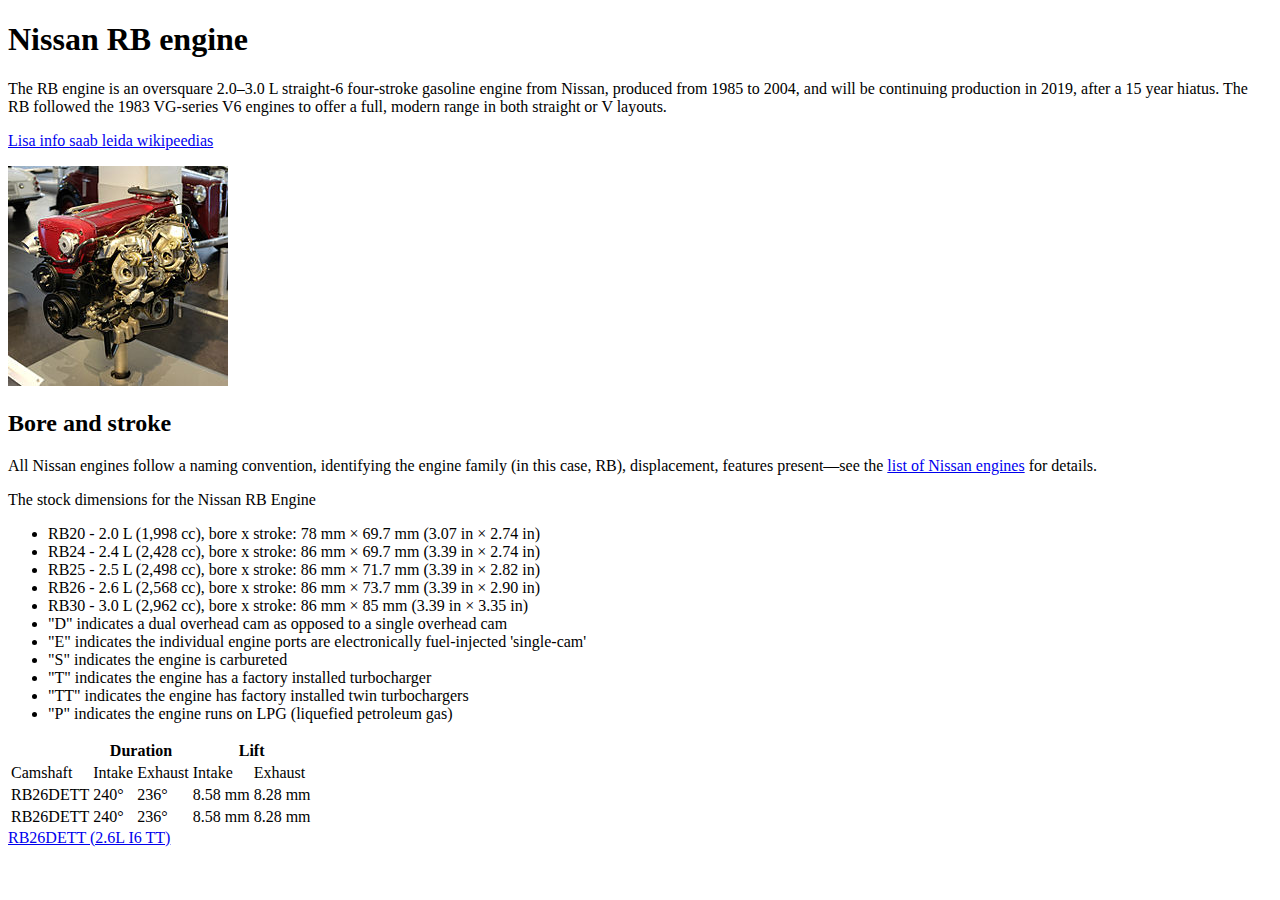
<file: index.html>
<!DOCTYPE html>
<html lang="en">
<head>
    <meta charset="UTF-8">
    <title>Nissan RB engine</title>
    <link rel="stylesheet" type="text/css" href="C:\Users\nikst\Documents\Git\Veebileht\repository_test_1\teststyle.css">
</head> 

<body>

    <h1 class="redtext">Nissan RB engine</h1>
    <p>The RB engine is an oversquare 2.0–3.0 L straight-6 four-stroke gasoline engine from Nissan, produced from 1985 to 2004, and will be continuing production in 2019, after a 15 year hiatus. The RB followed the 1983 VG-series V6 engines to offer a full, modern range in both straight or V layouts.</p>

    <a href="https://en.wikipedia.org/wiki/Nissan_RB_engine" target="_blank">Lisa info saab leida wikipeedias</a> 
    <p></p>
    <div class="frame">
      <img class="piltvasakul" src="Nissan_RB26DETT_Engine_-_Front_Side.jpg" alt="Nissan RB26DETT Engine - Front Side">
    </div>
    <p></p>
    <h2 class="blutext">Bore and stroke</h2>
    <p>All Nissan engines follow a naming convention, identifying the engine family (in this case, RB), displacement, features present—see the <a href="https://en.wikipedia.org/wiki/List_of_Nissan_engines" target="_blank">list of Nissan engines</a> for details. </p>
    <p>The stock dimensions for the Nissan RB Engine</p>
    <ul class="roman">
        <li>RB20 - 2.0 L (1,998 cc), bore x stroke: 78 mm × 69.7 mm (3.07 in × 2.74 in)</li>
        <li>RB24 - 2.4 L (2,428 cc), bore x stroke: 86 mm × 69.7 mm (3.39 in × 2.74 in)</li>
        <li>RB25 - 2.5 L (2,498 cc), bore x stroke: 86 mm × 71.7 mm (3.39 in × 2.82 in)</li>
        <li>RB26 - 2.6 L (2,568 cc), bore x stroke: 86 mm × 73.7 mm (3.39 in × 2.90 in)</li>
        <li>RB30 - 3.0 L (2,962 cc), bore x stroke: 86 mm × 85 mm (3.39 in × 3.35 in)</li>
        <li>"D" indicates a dual overhead cam as opposed to a single overhead cam</li>
        <li>"E" indicates the individual engine ports are electronically fuel-injected 'single-cam'</li>
        <li>"S" indicates the engine is carbureted</li>
        <li>"T" indicates the engine has a factory installed turbocharger</li>
        <li>"TT" indicates the engine has factory installed twin turbochargers</li>
        <li>"P" indicates the engine runs on LPG (liquefied petroleum gas)</li>
    </ul>
    <table>
        <tr>
          <th> </th>
          <th colspan="2">Duration</th>
          <th colspan="2">Lift</th>
        </tr>
        <tr>
          <td>Camshaft</td>
          <td>Intake</td>
          <td>Exhaust</td>
          <td>Intake</td>
          <td>Exhaust</td>
        </tr>
        <tr>
          <td>RB26DETT</td>
          <td>240°</td>
          <td>236°</td>
          <td>8.58 mm</td>
          <td>8.28 mm</td>
        </tr>
        <tr>
          <td>RB26DETT</td>
          <td>240°</td>
          <td>236°</td>
          <td>8.58 mm</td>
          <td>8.28 mm</td>
          </tr>
      </table>
    <a href="file:///C:/Visual%20Studio%20Code/prog/index2.html" target="_self">RB26DETT (2.6L I6 TT)</a>
</body>
</html>
</file>
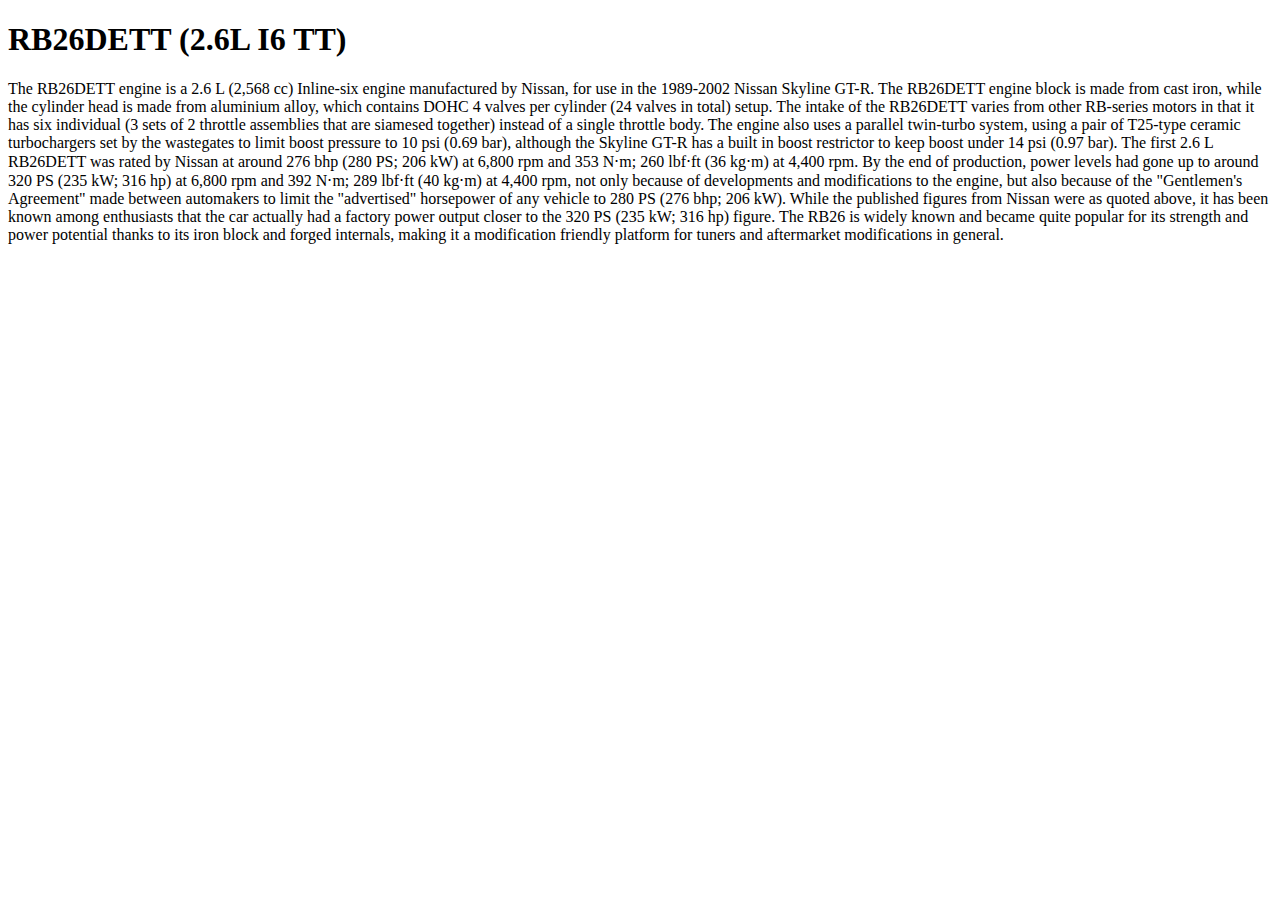
<file: index2.html>
<!DOCTYPE html>
<html lang="en">
<head>
    <meta charset="UTF-8">
    <title>RB26DETT (2.6L I6 TT)</title>
</head>
<body>
    <h1>RB26DETT (2.6L I6 TT)</h1>
    <p>The RB26DETT engine is a 2.6 L (2,568 cc) Inline-six engine manufactured by Nissan, for use in the 1989-2002 Nissan Skyline GT-R. 
        The RB26DETT engine block is made from cast iron, while the cylinder head is made from aluminium alloy, which contains DOHC 4 valves per cylinder (24 valves in total) setup. 
        The intake of the RB26DETT varies from other RB-series motors in that it has six individual (3 sets of 2 throttle assemblies that are siamesed together) instead of a single throttle body. 
        The engine also uses a parallel twin-turbo system, using a pair of T25-type ceramic turbochargers set by the wastegates to limit boost pressure to 10 psi (0.69 bar), although the Skyline GT-R has a built in boost restrictor to keep boost under 14 psi (0.97 bar). 
        The first 2.6 L RB26DETT was rated by Nissan at around 276 bhp (280 PS; 206 kW) at 6,800 rpm and 353 N⋅m; 260 lbf⋅ft (36 kg⋅m) at 4,400 rpm. By the end of production, power levels had gone up to around 320 PS (235 kW; 316 hp) at 6,800 rpm and 392 N⋅m; 289 lbf⋅ft (40 kg⋅m) at 4,400 rpm, not only because of developments and modifications to the engine, but also because of the "Gentlemen's Agreement" made between automakers to limit the "advertised" horsepower of any vehicle to 280 PS (276 bhp; 206 kW). 
        While the published figures from Nissan were as quoted above, it has been known among enthusiasts that the car actually had a factory power output closer to the 320 PS (235 kW; 316 hp) figure. 
        The RB26 is widely known and became quite popular for its strength and power potential thanks to its iron block and forged internals, making it a modification friendly platform for tuners and aftermarket modifications in general.</p>
</body>
</html>
</file>
